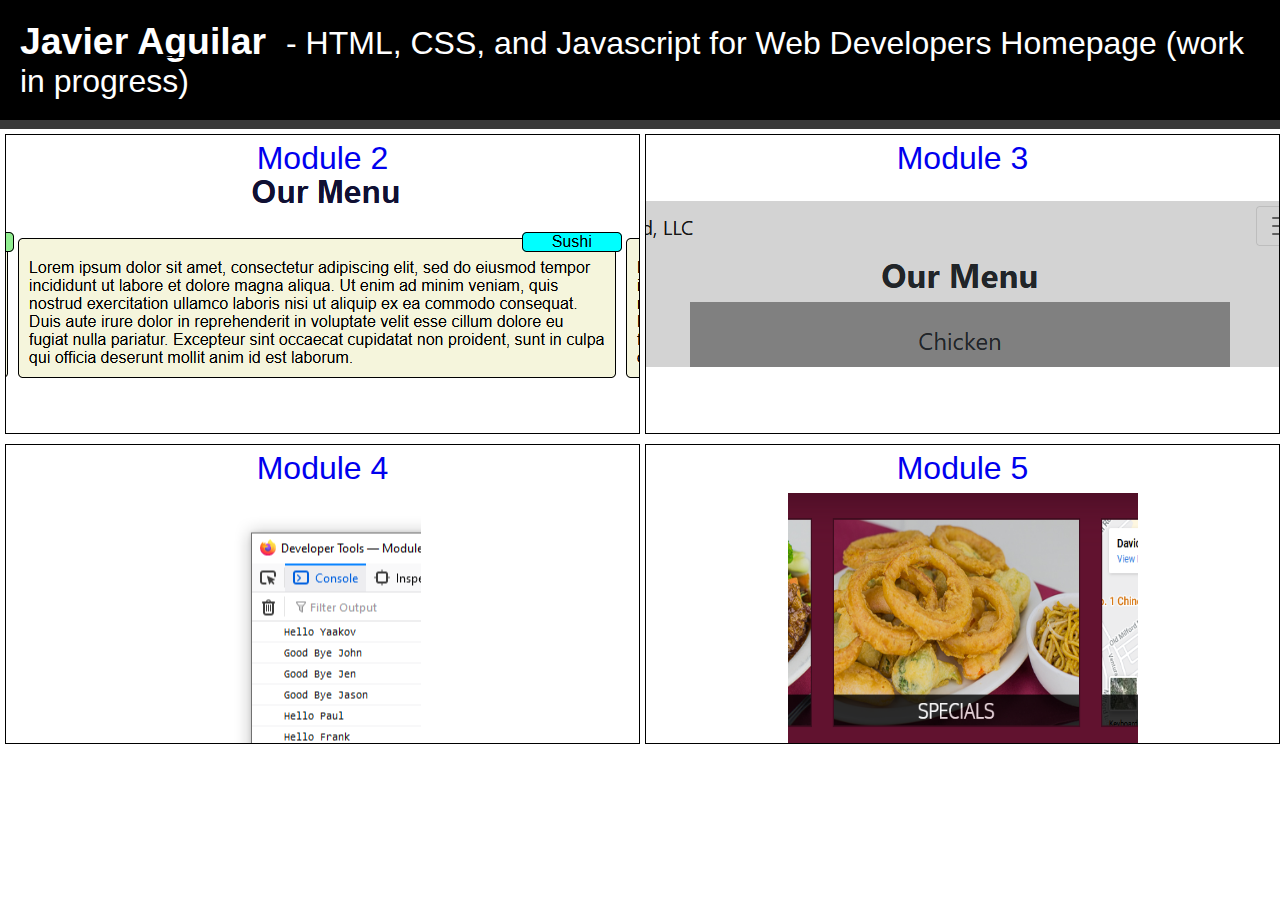
<file: site/index.html>
<!DOCTYPE html>
<html>
  <head>
    <meta charset="utf-8" />
    <link rel="stylesheet" href="style.css" />
  </head>
  <body>
    <nav>
      <h3>Javier Aguilar</h3>
      <p>
        - HTML, CSS, and Javascript for Web Developers Homepage (work in
        progress)
      </p>
    </nav>
    <div id="Mod2" class="Module Module-md-6">
      <a href="module2-solution/index.html"><p>Module 2</p></a>
    </div>
    <div id="Mod3" class="Module Module-md-6">
      <a href="module3-solution/index.html"><p>Module 3</p></a>
    </div>
    <div id="Mod4" class="Module Module-md-6">
      <a href="module4-solution/index.html"><p>Module 4</p></a>
    </div>
    <div id="Mod5" class="Module Module-md-6">
      <a href="module5-solution/index.html"><p>Module 5</p></a>
    </div>
  </body>
</html>
</file>
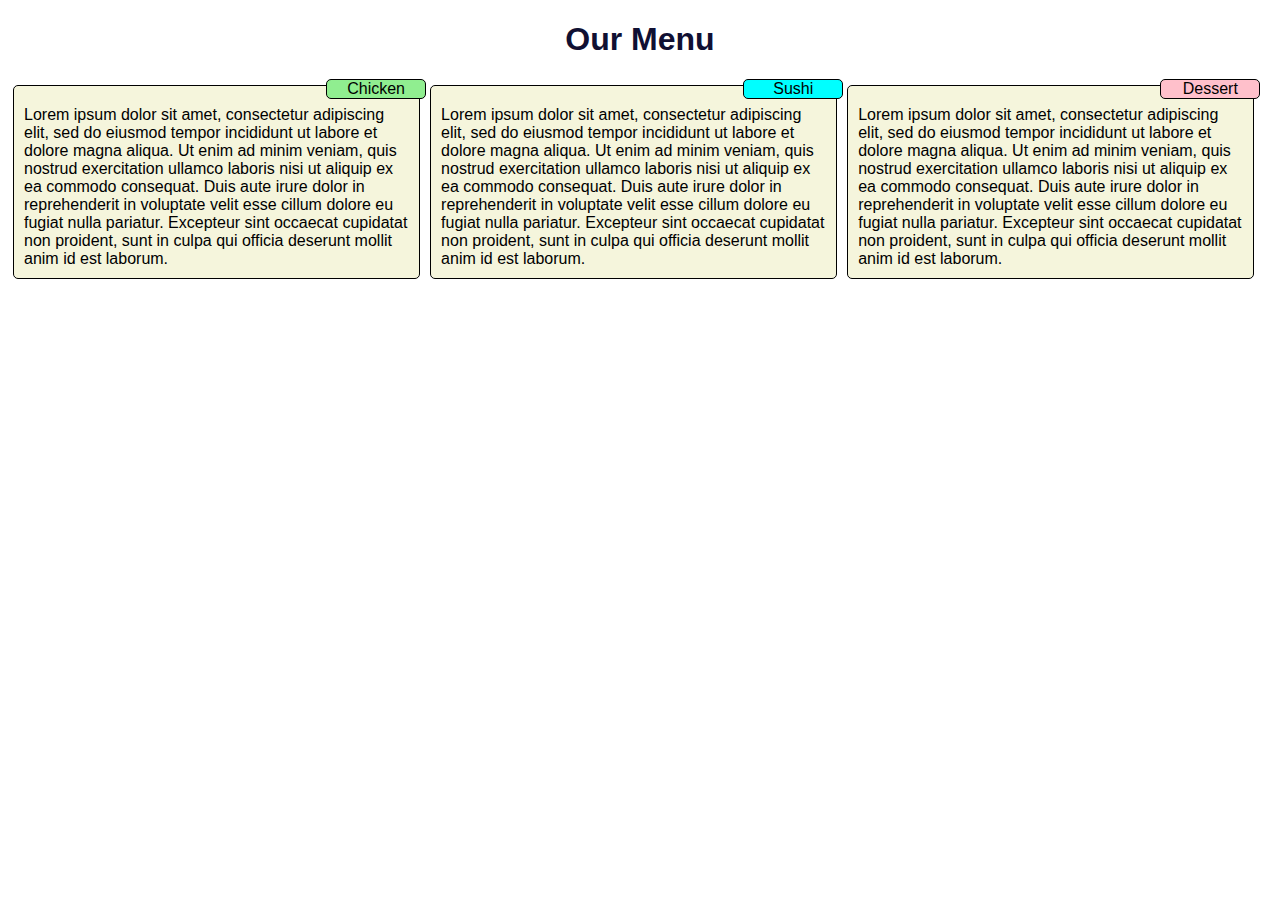
<file: site/module2-solution/index.html>
<!DOCTYPE html>
<html>
  <head>
    <meta charset="utf-8" />
    <meta name="viewport" content="width=device-width, initial-scale=1" />
    <title>Module 2 Solution</title>
    <link rel="stylesheet" href="css/style.css" />
  </head>
  <body>
    <h1>Our Menu</h1>
    <div class="MenuItem-lg-4 MenuItem-md-6 MenuItem">
      <div id="GreenBack" class="MenuTitle">Chicken</div>
      <p>
        Lorem ipsum dolor sit amet, consectetur adipiscing elit, sed do eiusmod
        tempor incididunt ut labore et dolore magna aliqua. Ut enim ad minim
        veniam, quis nostrud exercitation ullamco laboris nisi ut aliquip ex ea
        commodo consequat. Duis aute irure dolor in reprehenderit in voluptate
        velit esse cillum dolore eu fugiat nulla pariatur. Excepteur sint
        occaecat cupidatat non proident, sunt in culpa qui officia deserunt
        mollit anim id est laborum.
      </p>
    </div>
    <div class="MenuItem-lg-4 MenuItem-md-6 MenuItem">
      <div id="BlueBack" class="MenuTitle">Sushi</div>
      <p>
        Lorem ipsum dolor sit amet, consectetur adipiscing elit, sed do eiusmod
        tempor incididunt ut labore et dolore magna aliqua. Ut enim ad minim
        veniam, quis nostrud exercitation ullamco laboris nisi ut aliquip ex ea
        commodo consequat. Duis aute irure dolor in reprehenderit in voluptate
        velit esse cillum dolore eu fugiat nulla pariatur. Excepteur sint
        occaecat cupidatat non proident, sunt in culpa qui officia deserunt
        mollit anim id est laborum.
      </p>
    </div>
    <div class="MenuItem-lg-4 MenuItem-md-12 MenuItem">
      <div id="PinkBack" class="MenuTitle">Dessert</div>
      <p>
        Lorem ipsum dolor sit amet, consectetur adipiscing elit, sed do eiusmod
        tempor incididunt ut labore et dolore magna aliqua. Ut enim ad minim
        veniam, quis nostrud exercitation ullamco laboris nisi ut aliquip ex ea
        commodo consequat. Duis aute irure dolor in reprehenderit in voluptate
        velit esse cillum dolore eu fugiat nulla pariatur. Excepteur sint
        occaecat cupidatat non proident, sunt in culpa qui officia deserunt
        mollit anim id est laborum.
      </p>
    </div>
  </body>
</html>
</file>
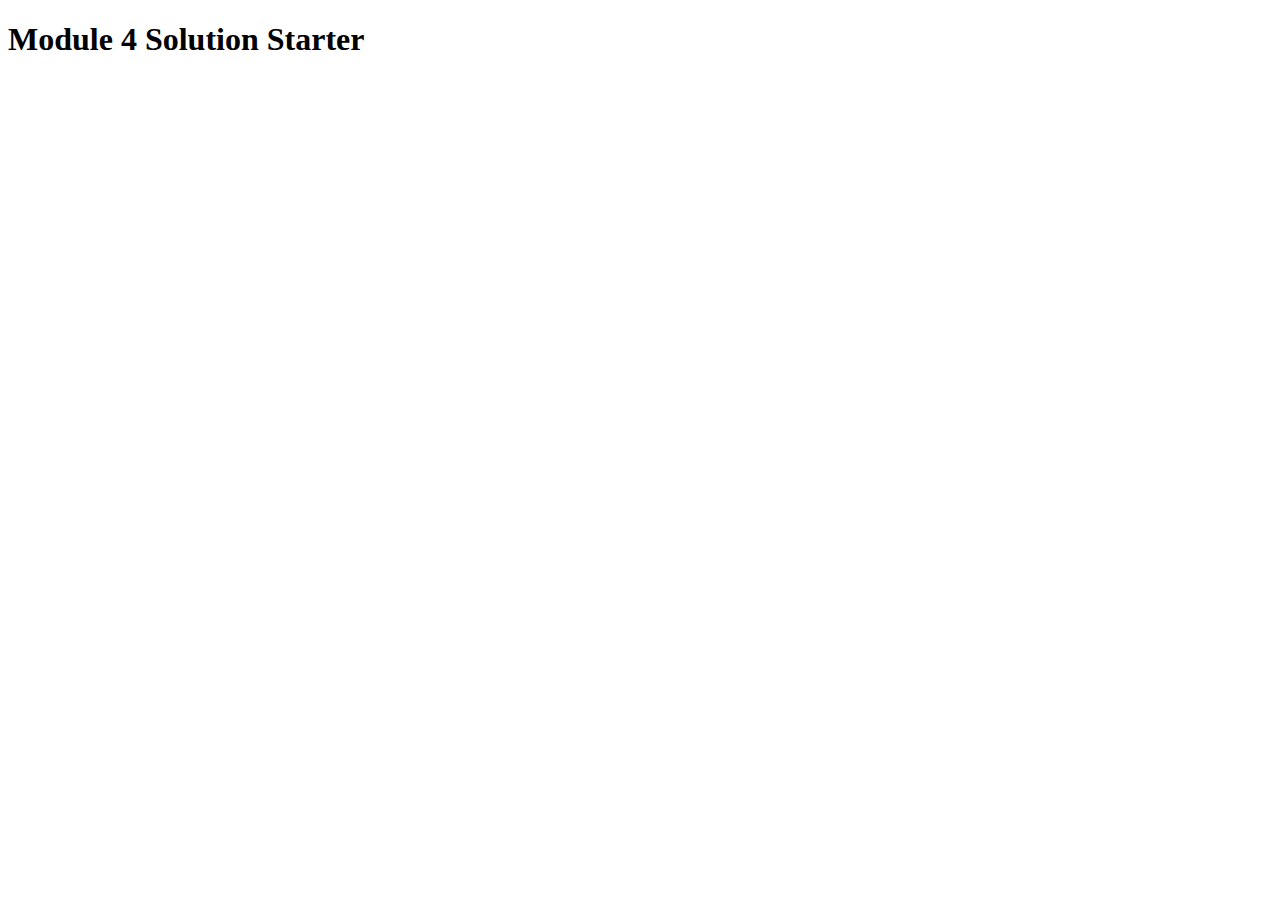
<file: site/module4-solution/index.html>
<!DOCTYPE html>
<html>
<head>
  <meta charset="utf-8">
  <title>Module 4 Solution Starter</title>
  <script>
    var names = []; // DO NOT REMOVE
  </script>
  <script src="SpeakHello.js"></script>
  <script src="SpeakGoodBye.js"></script>
  <script src="script.js"></script>
</head>
<body>
  <h1>Module 4 Solution Starter</h1>
</body>
</html>
</file>
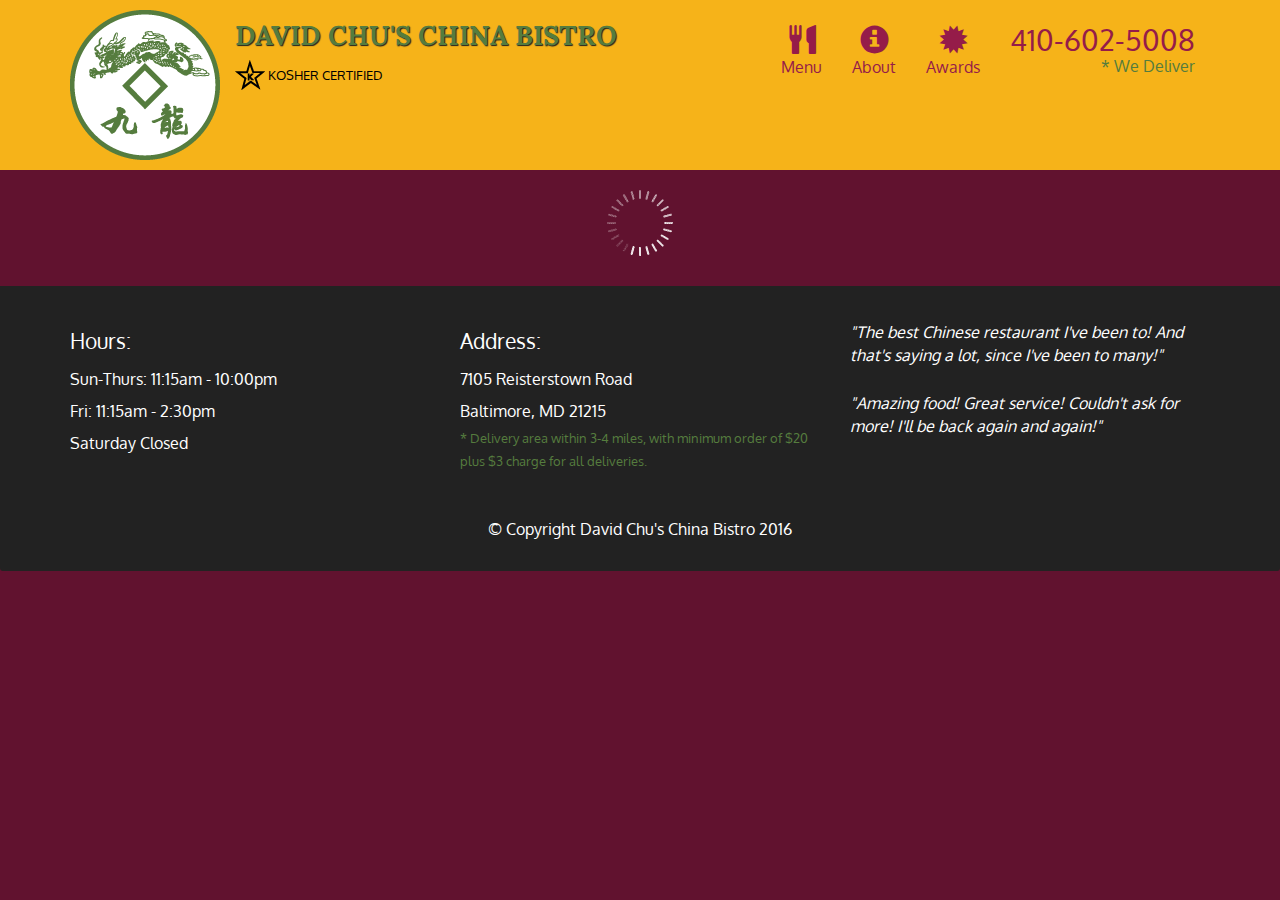
<file: site/module5-solution/index.html>
<!doctype html>
<html lang="en">
  <head>
    <meta charset="utf-8">
    <meta http-equiv="X-UA-Compatible" content="IE=edge">
    <meta name="viewport" content="width=device-width, initial-scale=1">
    <title>David Chu's China Bistro</title>
    <link rel="stylesheet" href="css/bootstrap.min.css">
    <link rel="stylesheet" href="css/styles.css">
    <link href='https://fonts.googleapis.com/css?family=Oxygen:400,300,700' rel='stylesheet' type='text/css'>
    <link href='https://fonts.googleapis.com/css?family=Lora' rel='stylesheet' type='text/css'>
  </head>
<body>
  <header>
    <nav id="header-nav" class="navbar navbar-default">
      <div class="container">
        <div class="navbar-header">
          <a href="index.html" class="pull-left visible-md visible-lg">
            <div id="logo-img" alt="Logo image"></div>
          </a>

          <div class="navbar-brand">
            <a href="index.html"><h1>David Chu's China Bistro</h1></a>
            <p>
              <img src="images/star-k-logo.png" alt="Kosher certification">
              <span>Kosher Certified</span>
            </p>
          </div>

          <button id="navbarToggle" type="button" class="navbar-toggle collapsed" data-toggle="collapse" data-target="#collapsable-nav" aria-expanded="false">
            <span class="sr-only">Toggle navigation</span>
            <span class="icon-bar"></span>
            <span class="icon-bar"></span>
            <span class="icon-bar"></span>
          </button>
        </div>
        
        <div id="collapsable-nav" class="collapse navbar-collapse">
           <ul id="nav-list" class="nav navbar-nav navbar-right">
            <li id="navHomeButton" class="visible-xs active">
              <a href="index.html">
                <span class="glyphicon glyphicon-home"></span> Home</a>
            </li>
            <li id="navMenuButton">
              <a href="#" onclick="$dc.loadMenuCategories();">
                <span class="glyphicon glyphicon-cutlery"></span><br class="hidden-xs"> Menu</a>
            </li>
            <li>
              <a href="#">
                <span class="glyphicon glyphicon-info-sign"></span><br class="hidden-xs"> About</a>
            </li>
            <li>
              <a href="#">
                <span class="glyphicon glyphicon-certificate"></span><br class="hidden-xs"> Awards</a>
            </li>
            <li id="phone" class="hidden-xs">
              <a href="tel:410-602-5008">
                <span>410-602-5008</span></a><div>* We Deliver</div>
            </li>
          </ul><!-- #nav-list -->
        </div><!-- .collapse .navbar-collapse -->
      </div><!-- .container -->
    </nav><!-- #header-nav -->
  </header>

  <div id="call-btn" class="visible-xs">
    <a class="btn" href="tel:410-602-5008">
    <span class="glyphicon glyphicon-earphone"></span>
    410-602-5008
    </a>
  </div>
  <div id="xs-deliver" class="text-center visible-xs">* We Deliver</div>

  <div id="main-content" class="container"></div>

  <footer class="panel-footer">
    <div class="container">
      <div class="row">
        <section id="hours" class="col-sm-4">
          <span>Hours:</span><br>
          Sun-Thurs: 11:15am - 10:00pm<br>
          Fri: 11:15am - 2:30pm<br>
          Saturday Closed
          <hr class="visible-xs">
        </section>
        <section id="address" class="col-sm-4">
          <span>Address:</span><br>
          7105 Reisterstown Road<br>
          Baltimore, MD 21215
          <p>* Delivery area within 3-4 miles, with minimum order of $20 plus $3 charge for all deliveries.</p>
          <hr class="visible-xs">
        </section>
        <section id="testimonials" class="col-sm-4">
          <p>"The best Chinese restaurant I've been to! And that's saying a lot, since I've been to many!"</p>
          <p>"Amazing food! Great service! Couldn't ask for more! I'll be back again and again!"</p>
        </section>
      </div>
      <div class="text-center">&copy; Copyright David Chu's China Bistro 2016</div>
    </div>
  </footer>

  <!-- jQuery (Bootstrap JS plugins depend on it) -->
  <script src="js/jquery-2.1.4.min.js"></script>
  <script src="js/bootstrap.min.js"></script>
  <script src="js/ajax-utils.js"></script>
  <script src="js/script.js"></script>
</body>
</html>
</file>
<file: site/style.css>
* {
  box-sizing: border-box;
}

body {
  padding: 0px;
  margin: 0px;
  font-family: Arial, Helvetica, sans-serif;
  font-size: 200%;
}

nav {
  background-color: black;
  color: white;
  padding: 20px;
  border-bottom: 9px solid rgb(56, 56, 56);
}

nav > h3 {
  display: inline;
  color: white;
}

nav > p {
  display: inline;
}

p {
  margin: 5px;
  padding: 5px;
  height: 300px;
  border: 1px solid black;
  text-align: center;
  top: 50%;
}

.Module {
  position: relative;
}

.Module p {
  top: 50%;
  left: 50%;
  margin-right: auto;
}

.Module p:hover {
  opacity: 0.7;
}

.Module a:link,
.Module a:visited {
  text-decoration: none;
}

#Mod2 p {
  background: url("imgs/module2.png") center no-repeat;
}

#Mod3 p {
  background: url("imgs/module3.png") center no-repeat;
}

#Mod4 p {
  background: url("imgs/module4.png") center no-repeat;
}

#Mod5 p {
  background: url("imgs/module5.png") bottom no-repeat;
  background-size: 350px 250px;
}

@media (min-width: 768px) {
  .Module-md-6 {
    float: left;
    width: 50%;
  }
}
</file>
<file: site/module2-solution/css/style.css>
* {
  box-sizing: border-box;
}

body {
  font-family: Arial, Helvetica, sans-serif;
}

h1 {
  color: rgb(16, 16, 51);
  text-align: center;
}

.MenuItem {
  position: relative;
  float: left;
}

.MenuTitle {
  text-align: center;
  background-color: aqua;
  position: absolute;
  top: -3px;
  right: -3px;
  border: 1px solid black;
  width: 100px;
  border-radius: 5px;
  margin: 2px;
}

#BlueBack {
  background-color: aqua;
}

#PinkBack {
  background-color: pink;
}

#GreenBack {
  background-color: lightgreen;
}

p {
  background-color: beige;
  border: 1px solid black;
  padding: 10px;
  padding-top: 20px;
  margin: 5px;
  border-radius: 5px;
}

@media (min-width: 992px) {
  .MenuItem-lg-4 {
    position: relative;
    float: left;
  }
  .MenuItem-lg-4 {
    width: 33%;
  }
}

@media (min-width: 768px) and (max-width: 991px) {
  .MenuItem-md-6,
  .MenuItem-md-12 {
    float: left;
    position: relative;
  }
  .MenuItem-md-6 {
    width: 50%;
  }
  .MenuItem-md-12 {
    width: 100%;
  }
}

@media (max-width: 767px);
</file>
<file: site/module5-solution/css/styles.css>
body {
  font-size: 16px;
  color: #fff;
  background-color: #61122f;
  font-family: 'Oxygen', sans-serif;
}

/** HEADER **/
#header-nav {
  background-color: #f6b319;
  border-radius: 0;
  border: 0;
}

#logo-img {
  background: url('../images/restaurant-logo_large.png') no-repeat;
  width: 150px;
  height: 150px;
  margin: 10px 15px 10px 0;
}

.navbar-brand {
  padding-top: 25px;
}
.navbar-brand h1 { /* Restaurant name */
  font-family: 'Lora', serif;
  color: #557c3e;
  font-size: 1.5em;
  text-transform: uppercase;
  font-weight: bold;
  text-shadow: 1px 1px 1px #222;
  margin-top: 0;
  margin-bottom: 0;
  line-height: .75;
}
.navbar-brand a:hover, .navbar-brand a:focus {
  text-decoration: none;
}
.navbar-brand p { /* Kosher cert */
  color: #000;
  text-transform: uppercase;
  font-size: .7em;
  margin-top: 15px;
}
.navbar-brand p span { /* Star-K */
  vertical-align: middle;
}

#nav-list {
  margin-top: 10px;
}
#nav-list a {
  color: #951C49;
  text-align: center;
}
#nav-list a:hover {
  background: #E7E7E7;
}
#nav-list a span {
  font-size: 1.8em;
}

#phone {
  margin-top: 5px;
}
#phone a { /* Phone number */
  text-align: right;
  padding-bottom: 0;
}
#phone div { /* We Deliver */
  color: #557c3e;
  text-align: right;
  padding-right: 15px;
}

.navbar-header button.navbar-toggle, .navbar-header .icon-bar {
  border: 1px solid #61122f;
}
.navbar-header button.navbar-toggle {
  clear: both;
  margin-top: -30px;
}
/* END HEADER */

/* FOOTER */
.panel-footer {
  margin-top: 30px;
  padding-top: 35px;
  padding-bottom: 30px;
  background-color: #222;
  border-top: 0;
}
.panel-footer div.row {
  margin-bottom: 35px;
}
#hours, #address {
  line-height: 2;
}
#hours > span, #address > span {
  font-size: 1.3em;
}
#address p {
  color: #557c3e;
  font-size: .8em;
  line-height: 1.8;
}
#testimonials {
  font-style: italic;
}
#testimonials p:nth-child(2) {
  margin-top: 25px;
}
/* END FOOTER */



/* HOME PAGE */
.container .jumbotron {
  box-shadow: 0 0 50px #3F0C1F;
  border: 2px solid #3F0C1F;
}

#menu-tile, #specials-tile, #map-tile {
  height: 250px;
  width: 100%;
  margin-bottom: 15px;
  position: relative;
  border: 2px solid #3F0C1F;
  overflow: hidden;
}
#menu-tile:hover, #specials-tile:hover, #map-tile:hover {
  box-shadow: 0 1px 5px 1px #cccccc;
}
#menu-tile {
  background: url('../images/menu-tile.jpg') no-repeat;
  background-position: center;
}
#specials-tile {
  background: url('../images/specials-tile.jpg') no-repeat;
  background-position: center;
}
#menu-tile span, #specials-tile span, #map-tile span {
  position: absolute;
  bottom: 0;
  right: 0;
  width: 100%;
  text-align: center;
  font-size: 1.6em;
  text-transform: uppercase;
  background-color: #000;
  color: #fff;
  opacity: .8;
}
/* END HOME PAGE */

/* MENU CATEGORIES PAGE */
.category-tile { 
  position: relative;
  border: 2px solid #3F0C1F;
  overflow: hidden;
  width: 200px;
  height: 200px;
  margin: 0 auto 15px;
}
.category-tile span {
  position: absolute;
  bottom: 0;
  right: 0;
  width: 100%;
  text-align: center;
  font-size: 1.2em;
  text-transform: uppercase;
  background-color: #000;
  color: #fff;
  opacity: .8;
}
.category-tile:hover {
  box-shadow: 0 1px 5px 1px #cccccc;
}

#menu-categories-title + div {
  margin-bottom: 50px;
}
/* END MENU CATEGORIES PAGE */

/* SINGLE CATEGORY PAGE */
.menu-item-tile {
  margin-bottom: 25px;
}
.menu-item-tile hr {
  width: 80%;
}
.menu-item-tile .menu-item-price {
  font-size: 1.1em;
  text-align: right;
  margin-top: -15px;
  margin-right: -15px;
}
.menu-item-tile .menu-item-price span {
  font-size: .6em;
}
.menu-item-photo {
  position: relative;
  border: 2px solid #3F0C1F; 
  overflow: hidden;
  padding: 0;
  margin-right: -15px;
  margin-left: auto;
  margin-bottom: 20px;
  max-width: 250px;
}
.menu-item-photo div {
  position: absolute;
  bottom: 0;
  right: 0;
  width: 80px;
  background-color: #557c3e;
  text-align: center;
}
.menu-item-description {
  padding-right: 30px;
}
h3.menu-item-title {
  margin: 0 0 10px;
}
.menu-item-details {
  font-size: .9em;
  font-style: italic;
}
/* END SINGLE CATEGORY PAGE */


/********** Large devices only **********/
@media (min-width: 1200px) {
  .container .jumbotron {
    background: url('../images/jumbotron_1200.jpg') no-repeat;
    height: 675px;
  }
}

/********** Medium devices only **********/
@media (min-width: 992px) and (max-width: 1199px) {
  /* Header */
  #logo-img {
    background: url('../images/restaurant-logo_medium.png') no-repeat;
    width: 100px;
    height: 100px;
    margin: 5px 5px 5px 0;
  }
  /* End Header */

  /* Home Page */
  .container .jumbotron {
    background: url('../images/jumbotron_992.jpg') no-repeat;
    height: 558px;
  }
  /* End Home Page */
}

/********** Small devices only **********/
@media (min-width: 768px) and (max-width: 991px) {
  /* Home Page */
  .container .jumbotron {
    background: url('../images/jumbotron_768.jpg') no-repeat;
    height: 432px;
  }
  /* End Home Page */
}

/********** Extra small devices only **********/
@media (max-width: 767px) {
  /* Header */
  .navbar-brand {
    padding-top: 10px;
    height: 80px;
  }
  .navbar-brand h1 { /* Restaurant name */
    padding-top: 10px;
    font-size: 5vw; /* 1vw = 1% of viewport width */
  }
  .navbar-brand p { /* Kosher cert */
    font-size: .6em;
    margin-top: 12px;
  }
  .navbar-brand p img { /* Star-K */
    height: 20px;
  }

  #collapsable-nav a { /* Collapsed nav menu text */
    font-size: 1.2em;
  }
  #collapsable-nav a span { /* Collapsed nav menu glyph */
    font-size: 1em;
    margin-right: 5px;
  }

  #call-btn > a {
    font-size: 1.5em;
    display: block;
    margin: 0 20px;
    padding: 10px;
    border: 2px solid #fff;
    background-color: #f6b319;
    color: #951c49;
  }
  #xs-deliver {
    margin-top: 5px;
    font-size: .7em;
    letter-spacing: .1em;
    text-transform: uppercase;
  }
  /* End Header */

  /* Footer */
  .panel-footer section {
    margin-bottom: 30px;
    text-align: center;
  }
  .panel-footer section:nth-child(3) {
    margin-bottom: 0; /* margin already exists on the whole row */
  }
  .panel-footer section hr {
    width: 50%;
  }
  /* End Footer */

  /* Home Page */
  .container .jumbotron {
    margin-top: 30px;
    padding: 0;
  }
  #menu-tile, #specials-tile {
    width: 360px;
    margin: 0 auto 15px;
  }

  .menu-item-photo {
    margin-right: auto;
  }
  .menu-item-tile .menu-item-price {
    text-align: center;
  }
  .menu-item-description {
    text-align: center;;
  }
}


/********** Super extra small devices Only :-) (e.g., iPhone 4) **********/
@media (max-width: 479px) {
  /* Header */
  .navbar-brand h1 { /* Restaurant name */
    padding-top: 5px;
    font-size: 6vw;
  }
  /* End Header */
  
  /* Home page */
  #menu-tile, #specials-tile {
    width: 280px;
    margin: 0 auto 15px;
  }

  .col-xxs-12 {
    position: relative;
    min-height: 1px;
    padding-right: 15px;
    padding-left: 15px;
    float: left;
    width: 100%;
  }
}
</file>
